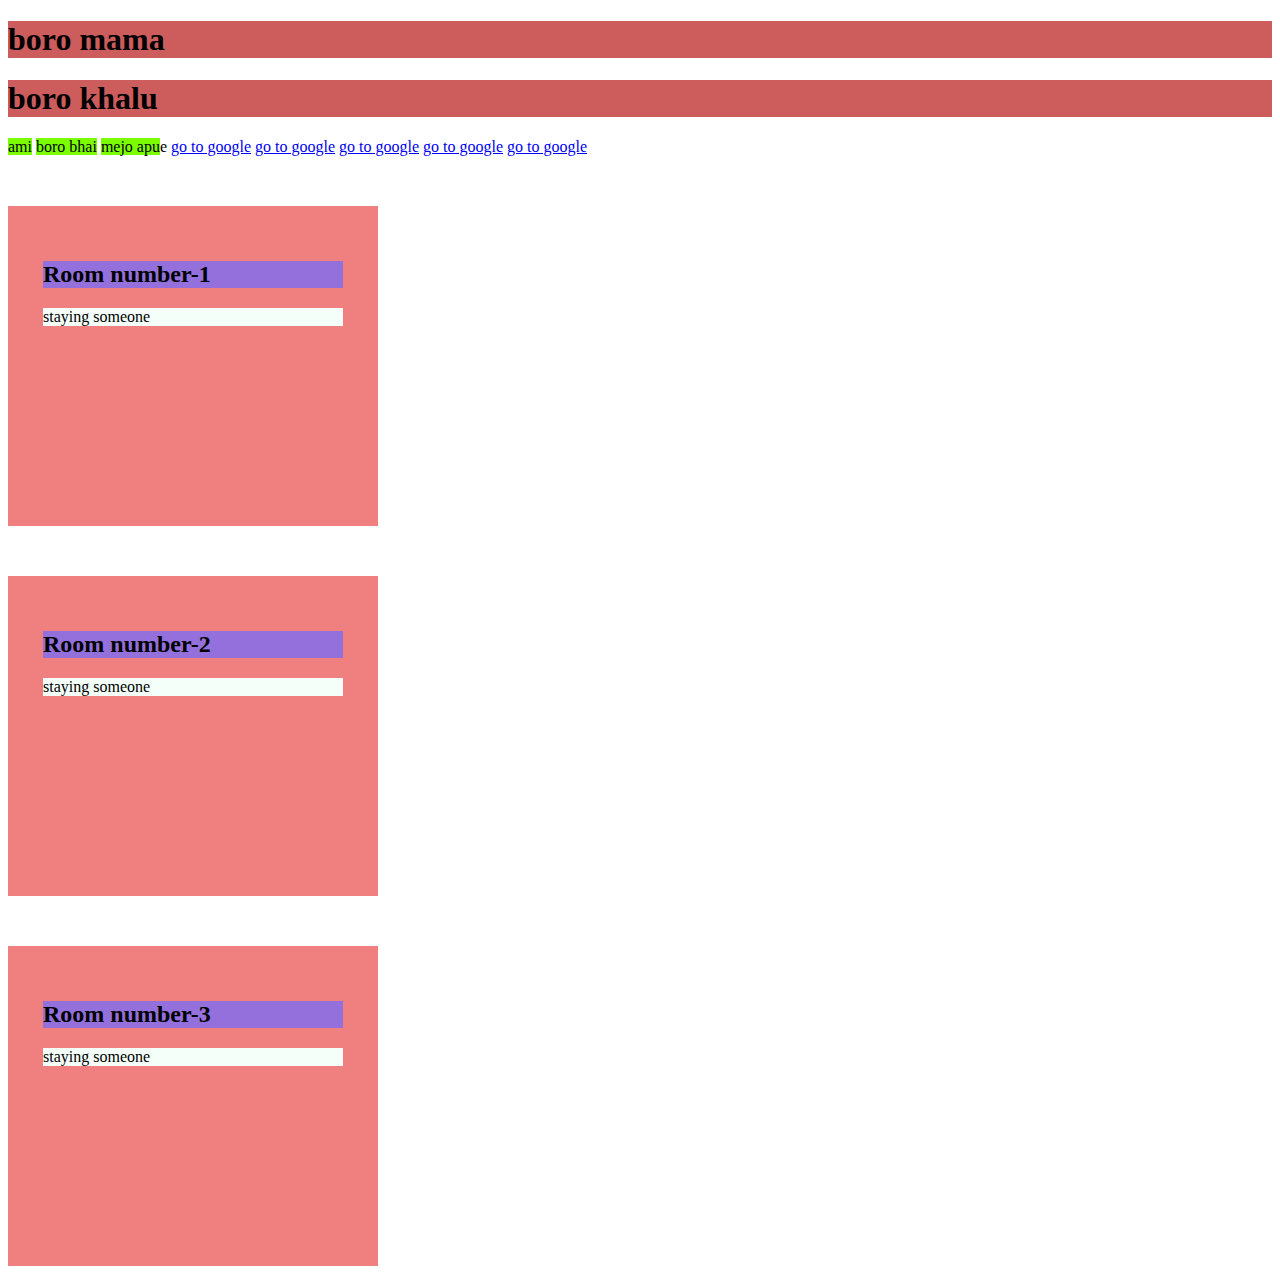
<file: index.html>
<!DOCTYPE html>
<html lang="en">
<head>
    <meta charset="UTF-8">
    <meta http-equiv="X-UA-Compatible" content="IE=edge">
    <meta name="viewport" content="width=device-width, initial-scale=1.0">
    <title>Document</title>
    <style>
        div{
            background-color: lightcoral;
            width: 300px;
            height: 250px;
            padding: 35px;
            margin-top: 50px;
        }
        h1{
            background-color:indianred;
            
        }
        span{
            background-color: lawngreen;
            
            height: 250px;
            width: 300px;
        }
        h2{
            background-color: mediumpurple;
            
            
        }
        p{
            background-color: mintcream;
            
        }
    </style>
</head>
<body>
    <h1>boro mama</h1>
    <h1>boro khalu</h1>
    <span>ami</span>
    <span>boro bhai</span>
    <span>mejo apu</span>e
    <a href="www.google.com">go to google</a>
    <a href="www.google.com">go to google</a>
    <a href="www.google.com">go to google</a>
    <a href="www.google.com">go to google</a>
    <a href="www.google.com">go to google</a>
    <div>
        <h2>Room number-1</h2>
        <p>staying someone</p>

    </div>
    <div>
        <h2>Room number-2</h2>
        <p>staying someone</p>
    </div>
    <div>
        <h2>Room number-3</h2>
        <p>staying someone</p>
    </div>
</body>
</html>
</file>
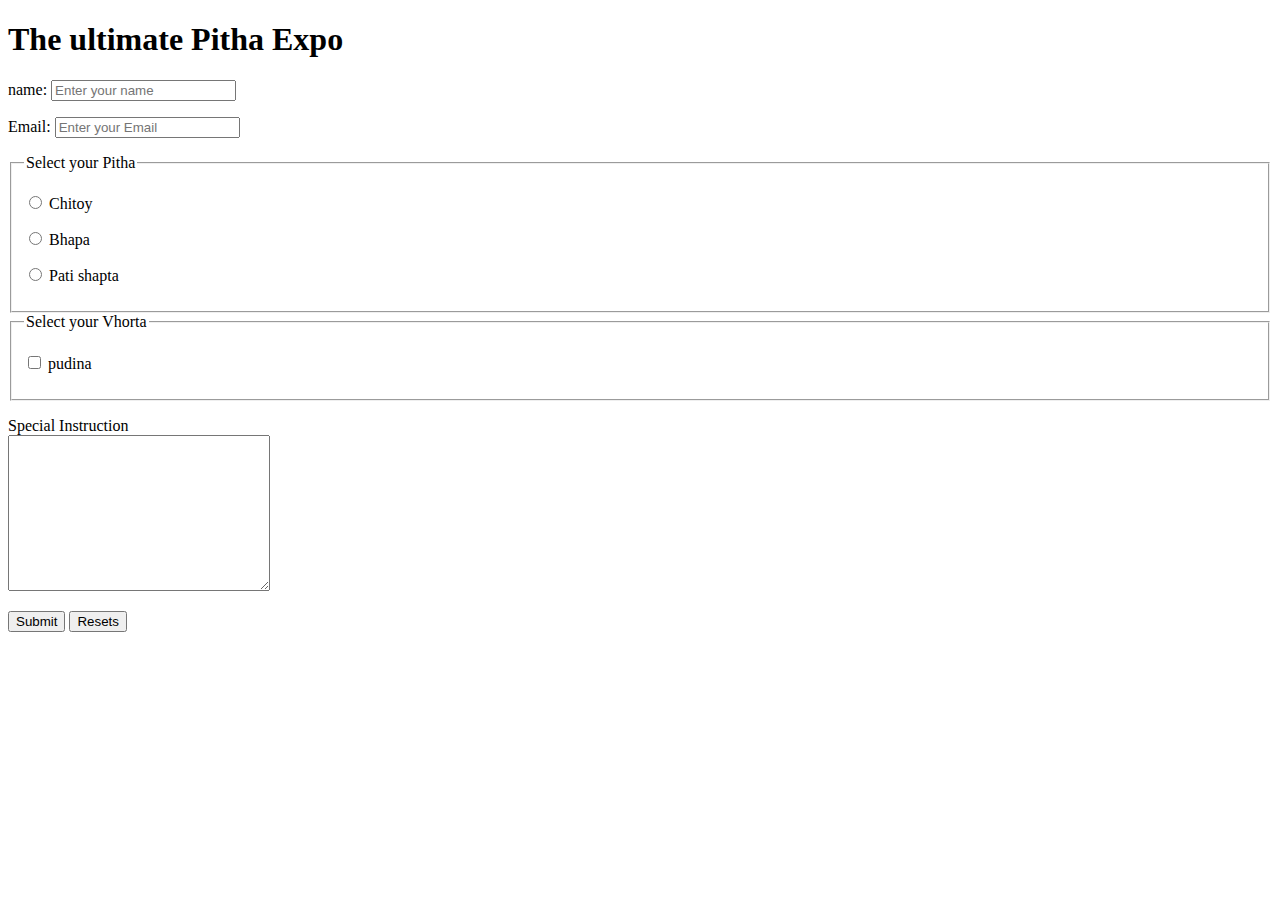
<file: form.html>
<!DOCTYPE html>
<html lang="en">
<head>
    <meta charset="UTF-8">
    <meta http-equiv="X-UA-Compatible" content="IE=edge">
    <meta name="viewport" content="width=device-width, initial-scale=1.0">
    <title>Document</title>
</head>
<body>
    <h1>The ultimate Pitha Expo</h1>
    <p>
        name: <input type="text" name="name" placeholder="Enter your name">
    </p>
    <p>
        Email: <input type="email" name="email" placeholder="Enter your Email">
    </p>
   <fieldset>
    <legend>Select your Pitha</legend>
    <p>
        <label for="Chitoy">
            <input type="radio" name="pitha" id="chitoy"> Chitoy
        </label>
    </p>
    <p>
        <label for="Bhapa">
            <input type="radio" name="pitha" id="Bhapa"> Bhapa
        </label>
    </p>
    <p>
        <label for="Pati Shapta">
            <input type="radio" name="pitha" id="Pati Shapta"> Pati shapta
        </label>
    </p>
   </fieldset>
   <fieldset>
    <legend>Select your Vhorta</legend>
   
    <p>
        <label for="pudina">
            <input type="checkbox" name="vhorta" id="pudina"> pudina
        </label>
    </p>
   </fieldset>
   <p>Special Instruction
    <br>
    <textarea name="Instruction" id="" cols="30" rows="10"></textarea>
   </p>
   <button type="submit">Submit</button>
   <button type="reset">Resets</button>
</body>
</html>
</file>
